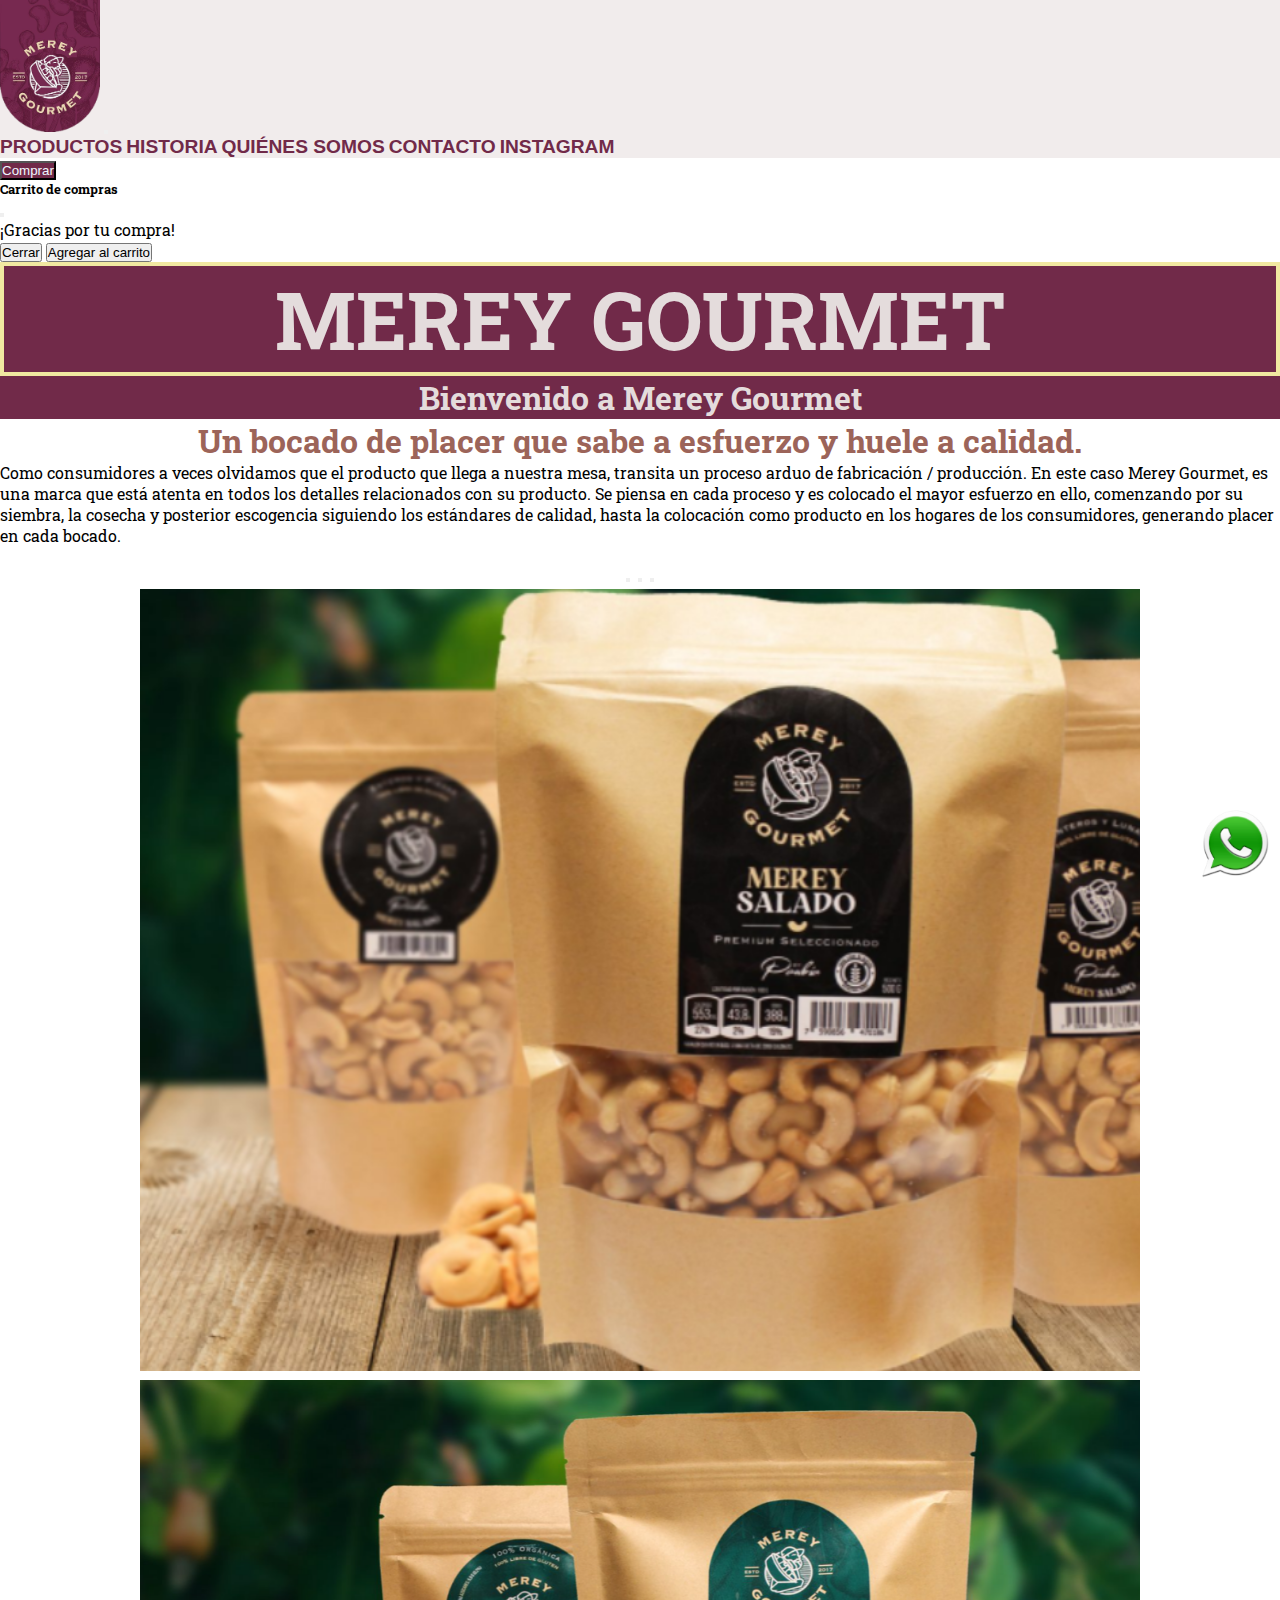
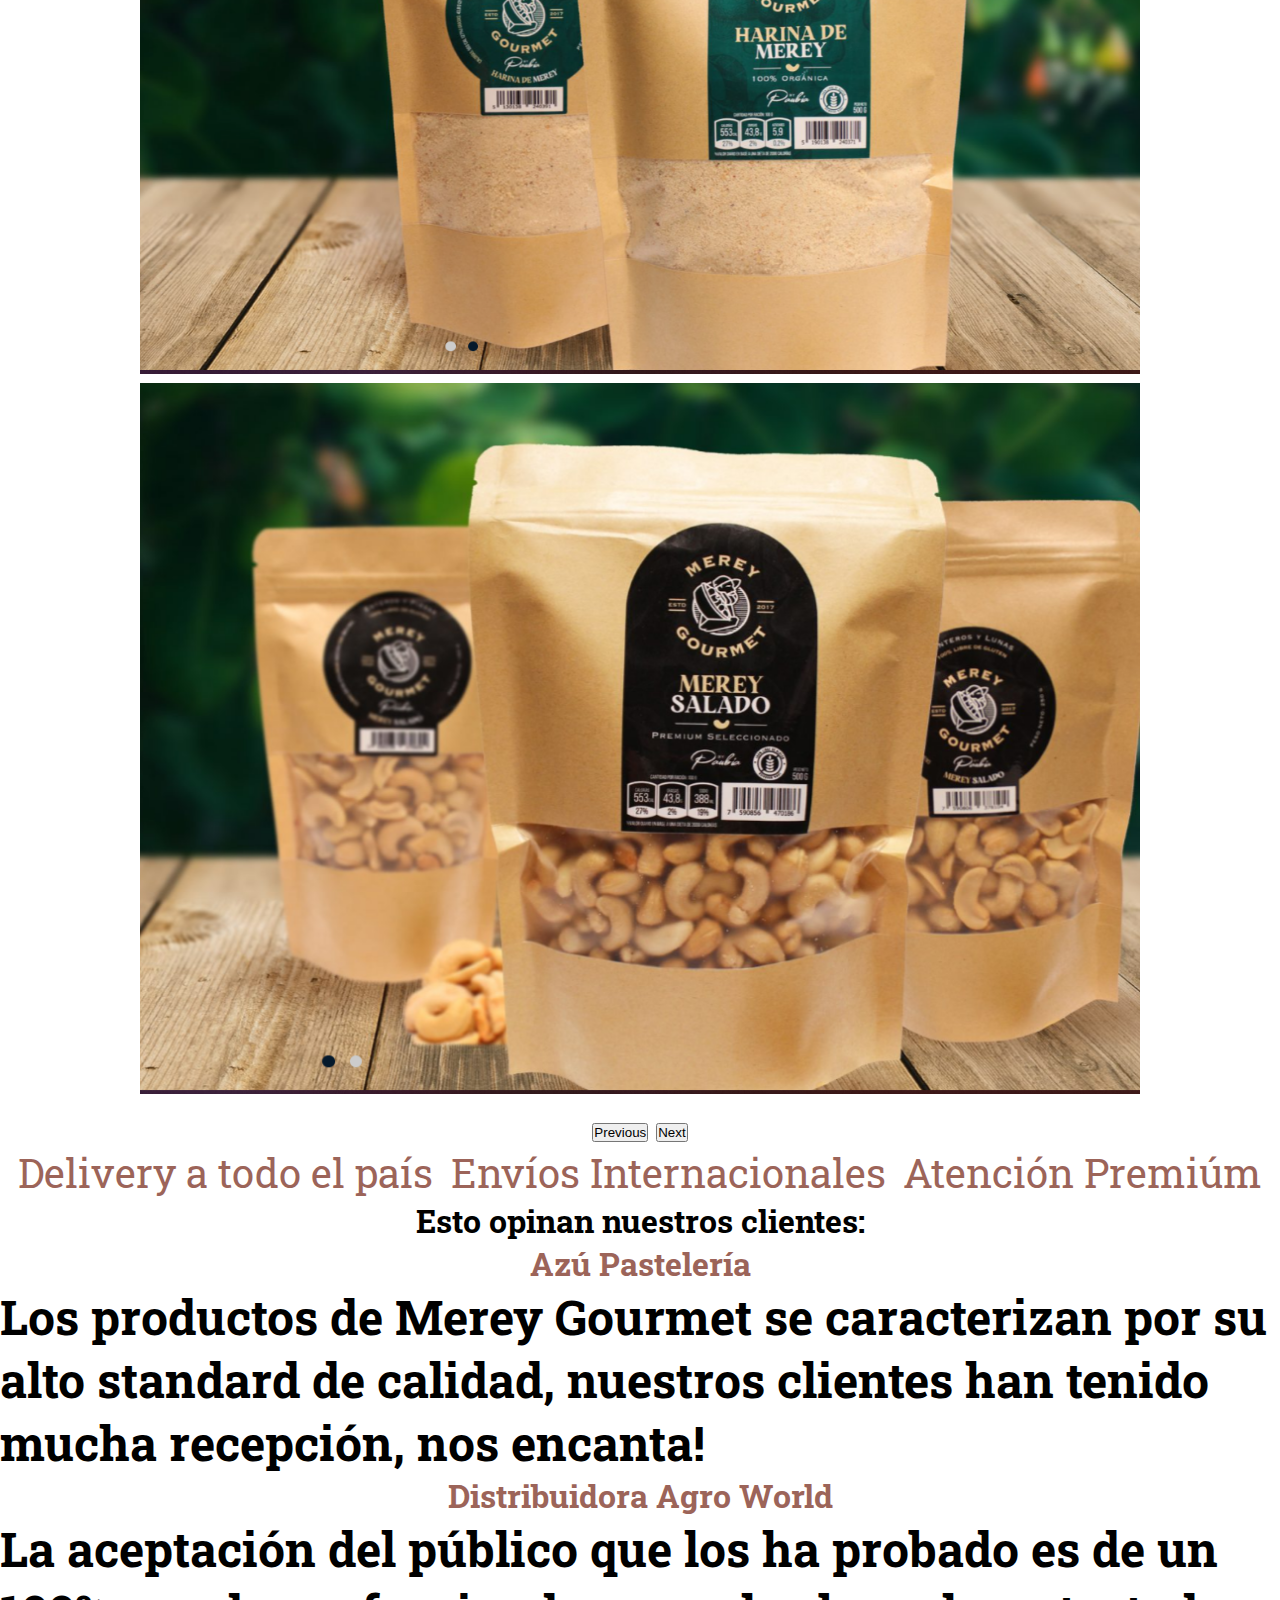
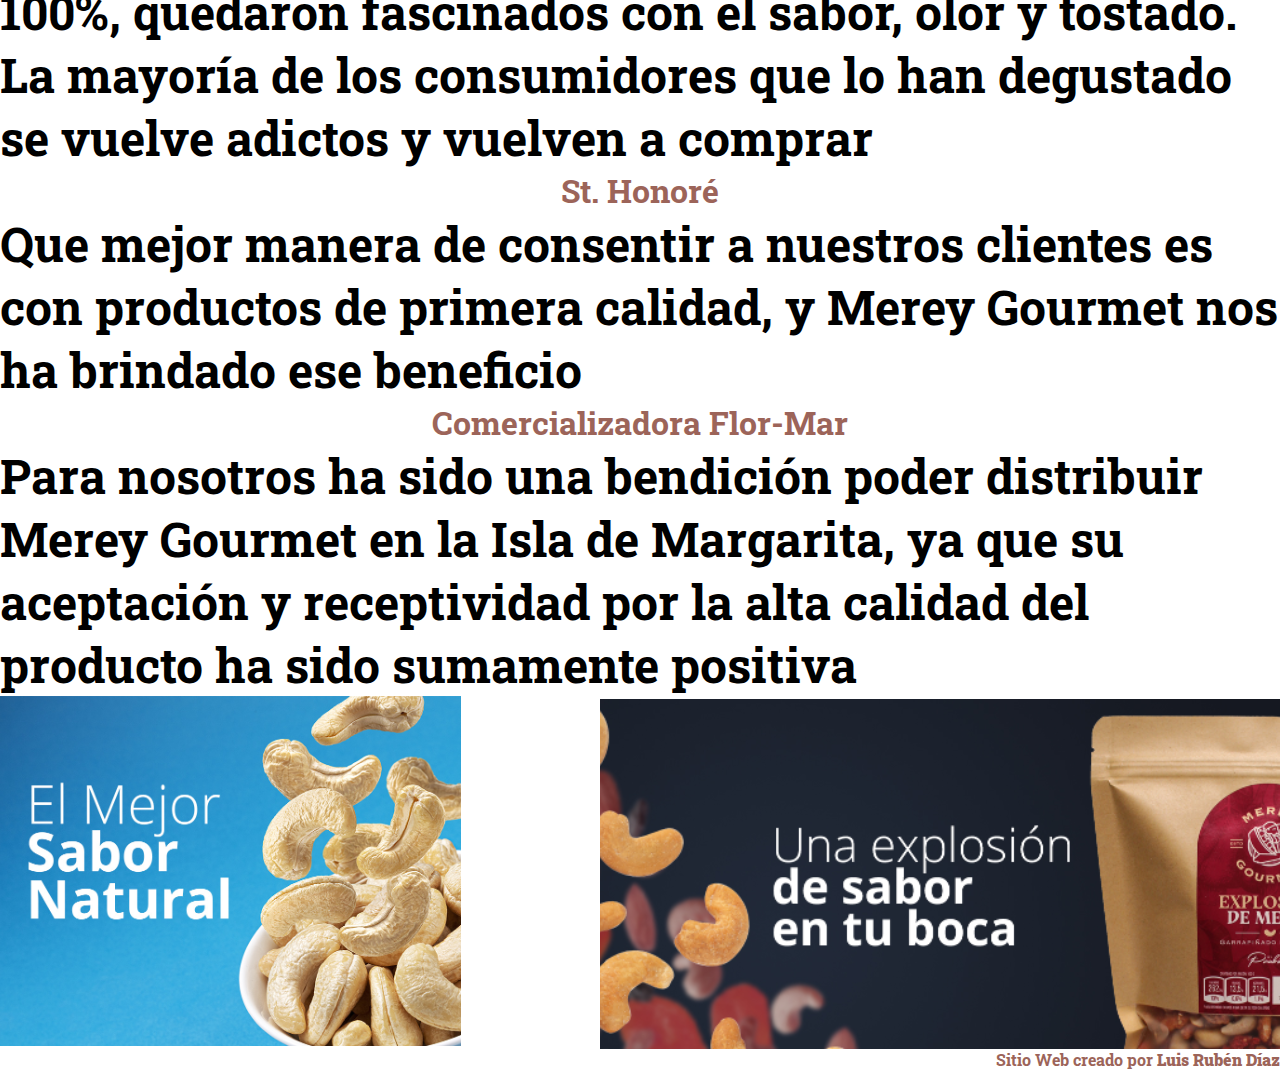
<file: merey-gourmet/index.html>
<!DOCTYPE html>
<html lang="es">

<head>
    <meta charset="UTF-8">
    <meta http-equiv="X-UA-Compatible" content="IE=edge">
    <meta name="viewport" content="width=device-width, initial-scale=1.0">
    <title>Merey Gourmet</title>

    <!-- BOOSTRAP -->
    <link href="https://cdn.jsdelivr.net/npm/bootstrap@5.2.0-beta1/dist/css/bootstrap.min.css" rel="stylesheet"
        integrity="sha384-0evHe/X+R7YkIZDRvuzKMRqM+OrBnVFBL6DOitfPri4tjfHxaWutUpFmBp4vmVor" crossorigin="anonymous">

    <link rel="shortcut icon" href="img/logo merey.png" type="image/x-icon">

    <!-- CSS -->

    <link rel="stylesheet" href="css/estilo.css">

</head>

<body class="container-fluid">

    <!-- NAVBAR -->

    <nav class="navbar navbar-expand-lg colorNavbar">

        <div class="container-fluid">
            <a class="navbar-brand" href="index.html"><img class="logo" src="img/logo merey.png" alt="Logo"></a>
            <button class="navbar-toggler" type="button" data-bs-toggle="collapse" data-bs-target="#navbarNavDropdown"
                aria-controls="navbarNavDropdown" aria-expanded="false" aria-label="Toggle navigation">
                <span class="navbar-toggler-icon"></span>
            </button>
            <div class="collapse navbar-collapse" id="navbarNavDropdown">
                <ul class="navbar-nav ms-auto">
                    <li class="nav-item fuentes">
                        <a class="nav-link fuentes" aria-current="page"
                            href="../merey-gourmet/pages/productos.html">Productos</a>
                    </li>
                    <li class="nav-item fuentes">
                        <a class="nav-link fuentes" href="../merey-gourmet/pages/historia.html">Historia</a>
                    </li>
                    <li class="nav-item fuentes">
                        <a class="nav-link fuentes" href="../merey-gourmet/pages/quienes-somos.html">Quiénes Somos</a>
                    </li>
                    <li class="nav-item fuentes">
                        <a class="nav-link fuentes" href="../merey-gourmet/pages/contacto.html">Contacto</a>
                    </li>
                    <li class="nav-item fuentes">
                        <a class="nav-link fuentes" href="https://www.instagram.com/mereygourmet1/?hl=es"
                            target="_blank">Instagram</a>
                    </li>

                </ul>
                </li>
                </ul>
            </div>
        </div>
    </nav>
    <header>
        <!-- MODAL -->

        <!-- Button trigger modal -->

        <button type="button" class="btn m-5 colorBoton" data-bs-toggle="modal" data-bs-target="#exampleModal">
            Comprar
        </button>

        <!-- Modal -->

        <div class="modal fade" id="exampleModal" tabindex="-1" aria-labelledby="exampleModalLabel" aria-hidden="true">
            <div class="modal-dialog">
                <div class="modal-content">
                    <div class="modal-header">
                        <h5 class="modal-title" id="exampleModalLabel">Carrito de compras</h5>
                        <button type="button" class="btn-close" data-bs-dismiss="modal" aria-label="Close"></button>
                    </div>
                    <div class="modal-body">
                        ¡Gracias por tu compra!
                    </div>
                    <div class="modal-footer">
                        <button type="button" class="btn btn-secondary" data-bs-dismiss="modal">Cerrar</button>
                        <button type="button" class="btn btn-primary">Agregar al carrito</button>
                    </div>
                </div>
            </div>
        </div>

        <h1>Merey Gourmet</h1>
        <nav>

            <main>

    </header>

    <h2 class="bienvenido">Bienvenido a Merey Gourmet</h2>

    <h3>Un bocado de placer que sabe a esfuerzo y huele a calidad.</h3>
    <p class="lead">Como consumidores a veces olvidamos que el producto que llega a nuestra mesa, transita un
        proceso arduo de
        fabricación / producción. En este caso Merey Gourmet, es una marca que está atenta en todos los detalles
        relacionados con su producto. Se piensa en cada proceso y es colocado el mayor esfuerzo en ello, comenzando por
        su siembra, la cosecha y posterior escogencia siguiendo los estándares de calidad, hasta la colocación como
        producto en los hogares de los consumidores, generando placer en cada bocado.

    </p>

    <section class="carrusel">
        <div id="carouselExampleIndicators" class="carousel slide" data-bs-ride="carousel">
            <div class="carousel-indicators">
                <button type="button" data-bs-target="#carouselExampleIndicators" data-bs-slide-to="0" class="active"
                    aria-current="true" aria-label="Slide 1"></button>
                <button type="button" data-bs-target="#carouselExampleIndicators" data-bs-slide-to="1"
                    aria-label="Slide 2"></button>
                <button type="button" data-bs-target="#carouselExampleIndicators" data-bs-slide-to="2"
                    aria-label="Slide 3"></button>
            </div>
            <div class="carousel-inner">
                <div class="carousel-item active">
                    <img class="merey" src="img/merey.PNG" class="d-block w-100" alt="Carrusel1">
                </div>
                <div class="carousel-item">
                    <img class="merey" src="img/carrusel2.PNG" class="d-block w-100" alt="Carrusel2">
                </div>
                <div class="carousel-item">
                    <img class="merey" src="img/carrusel3.PNG" class="d-block w-100" alt="Carrusel3">
                </div>
            </div>
            <button class="carousel-control-prev" type="button" data-bs-target="#carouselExampleIndicators"
                data-bs-slide="prev">
                <span class="carousel-control-prev-icon" aria-hidden="true"></span>
                <span class="visually-hidden">Previous</span>
            </button>
            <button class="carousel-control-next" type="button" data-bs-target="#carouselExampleIndicators"
                data-bs-slide="next">
                <span class="carousel-control-next-icon" aria-hidden="true"></span>
                <span class="visually-hidden">Next</span>
            </button>
        </div>
    </section>

    <ul class="opciones">
        <li>Delivery a todo el país</li>
        <li>Envíos Internacionales</li>
        <li>Atención Premiúm</li>
    </ul>

    <!-- GRILLA BOOTSTRAP -->

    <h2>Esto opinan nuestros clientes:</h2>

    <section class="container-fluid">

        <div class="row">
            <div class="col-lg-3 col-md-6 col-sm-12 mt-2 p-2 border">

                <h3>Azú Pastelería</h2>
                <p class="lead">Los productos de Merey Gourmet se caracterizan por su alto standard de calidad, nuestros clientes han
                    tenido mucha recepción, nos encanta!</p>
            </div>

                <div class="col-lg-3 col-md-6 col-sm-12 mt-2 p-2 border">
                    <h3>Distribuidora Agro World</h2>
                    <p class="lead">La aceptación del público que los ha probado es de un 100%, quedaron fascinados con el sabor,
                        olor y tostado. La mayoría de los consumidores que lo han degustado se vuelve adictos y vuelven
                        a comprar</p>
                </div>

                    <div class="col-lg-3 col-md-6 col-sm-12 mt-2 p-2 border">
                        <h3>St. Honoré</h2>
                        <p class="lead">Que mejor manera de consentir a nuestros clientes es con productos de primera calidad, y
                            Merey Gourmet nos ha brindado ese beneficio</p>
                    </div>

                        <div class="col-lg-3 col-md-6 col-sm-12 mt-2 p-2 border">
                            <h3>Comercializadora Flor-Mar</h2>
                            <p class="lead">Para nosotros ha sido una bendición poder distribuir Merey Gourmet en la Isla de
                                Margarita, ya que su aceptación y receptividad por la alta calidad del producto ha sido
                                sumamente positiva</p>
                        </div>
                    </div>

    </section>

    <div class="imagenesMerey">
        <img class="img-fluid" src="img/merey natural.PNG" alt="Merey Natural">

        <img class="img-fluid" src="img/explosion merey.PNG" alt="Explosión Merey">

    </div>

    </main>
    </nav>

    <div class="botonWhatsapp">

        <img src="img/botonwhatsapp.png" alt="Boton Whatsapp">

    </div>


    <script src="https://cdn.jsdelivr.net/npm/bootstrap@5.1.3/dist/js/bootstrap.bundle.min.js"
        integrity="sha384-ka7Sk0Gln4gmtz2MlQnikT1wXgYsOg+OMhuP+IlRH9sENBO0LRn5q+8nbTov4+1p" crossorigin="anonymous">
    </script>
</body>

<footer>
    <p> Sitio Web creado por <strong> Luis Rubén Díaz </strong> </p>

</footer>

</html>
</file>
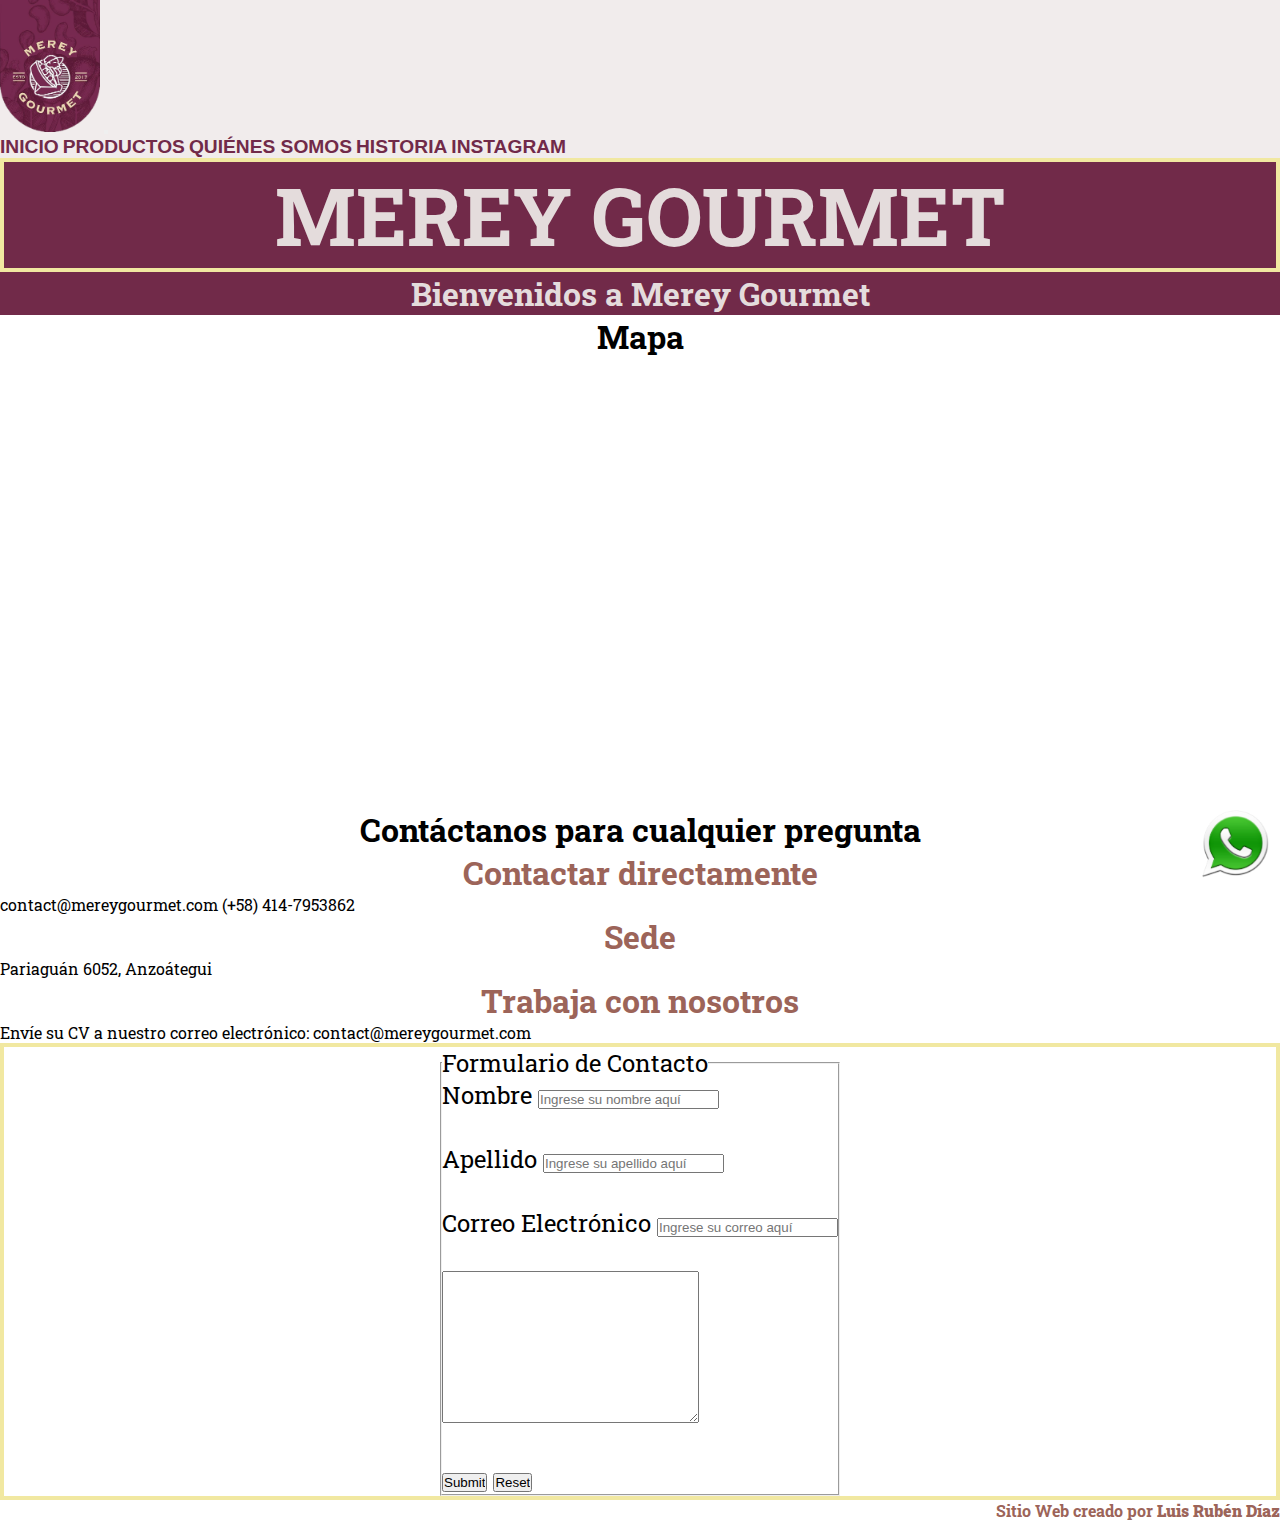
<file: merey-gourmet/pages/contacto.html>
<!DOCTYPE html>
<html lang="es">

<head>
    <meta charset="UTF-8">
    <meta http-equiv="X-UA-Compatible" content="IE=edge">
    <meta name="viewport" content="width=device-width, initial-scale=1.0">
    <title>Contacto</title>

    <!-- BOOSTRAP -->
    <link href="https://cdn.jsdelivr.net/npm/bootstrap@5.2.0-beta1/dist/css/bootstrap.min.css" rel="stylesheet"
        integrity="sha384-0evHe/X+R7YkIZDRvuzKMRqM+OrBnVFBL6DOitfPri4tjfHxaWutUpFmBp4vmVor" crossorigin="anonymous">

    <link rel="shortcut icon" href="../img/logo merey.png" type="image/x-icon">

    <!-- CSS -->

    <link rel="stylesheet" href="../css/estilo.css">
</head>

<body class="container-fluid">


    <!-- NAVBAR -->

    <nav class="navbar navbar-expand-lg navbar-light colorNavbar">
        <div class="container-fluid">
            <a class="navbar-brand" href="../index.html"><img class="logo" src="../img/logo merey.png" alt="Logo"></a>
            <button class="navbar-toggler" type="button" data-bs-toggle="collapse" data-bs-target="#navbarNavDropdown"
                aria-controls="navbarNavDropdown" aria-expanded="false" aria-label="Toggle navigation">
                <span class="navbar-toggler-icon"></span>
            </button>
            <div class="collapse navbar-collapse" id="navbarNavDropdown">
                <ul class="navbar-nav ms-auto">

                    <li class="nav-item">
                        <a class="nav-link fuentes" href="../index.html">Inicio</a>
                    </li>
                    <li class="nav-item">
                        <a class="nav-link fuentes" href="productos.html">Productos</a>
                    </li>
                    <li class="nav-item">
                        <a class="nav-link fuentes" aria-current="page" href="quienes-somos.html">Quiénes Somos</a>
                    </li>
                    <li class="nav-item">
                        <a class="nav-link fuentes" href="historia.html">Historia</a>
                    </li>
                    <li class="nav-item">
                        <a class="nav-link fuentes" href="https://www.instagram.com/mereygourmet1/?hl=es"
                            target="_blank">Instagram</a>
                    </li>

                </ul>
                </li>
                </ul>
            </div>
        </div>
    </nav>
    <nav>
        <header>

            <h1>Merey Gourmet</h1>


            <div class="botonWhatsapp">
                <img src="../img/botonwhatsapp.png" alt="Logo Whatsapp">
            </div>

            <h2 class="bienvenido">Bienvenidos a Merey Gourmet</h2>
        </header>
        <main>
            <h2>Mapa</h2>
            <section>
                <iframe
                    src="https://www.google.com/maps/embed?pb=!1m14!1m8!1m3!1d504627.3445202011!2d-64.705714!3d8.842194!3m2!1i1024!2i768!4f13.1!3m3!1m2!1s0x0%3A0x543927c9eb602da3!2zOMKwNTAnMzEuOSJOIDY0wrA0MicyMC42Ilc!5e0!3m2!1ses-419!2sus!4v1650133886234!5m2!1ses-419!2sus"
                    width="600" height="450" style="border:0;" allowfullscreen="" loading="lazy"
                    referrerpolicy="no-referrer-when-downgrade"></iframe>
            </section>

            <h2>Contáctanos para cualquier pregunta</h2>

            <h3>Contactar directamente</h3>
            <p>contact@mereygourmet.com
                (+58) 414-7953862</p>

            <h3>Sede</h3>
            <p>
                Pariaguán 6052, Anzoátegui</p>

            <h3>Trabaja con nosotros</h3>
            <p>
                Envíe su CV a nuestro correo electrónico:
                contact@mereygourmet.com</p>


            <form class="contacto">

                <fieldset>
                    <legend class="formularioDeContacto">Formulario de Contacto</legend>
                    <label for="Nombre">Nombre</label>
                    <input id="Nombre" type="text" placeholder="Ingrese su nombre aquí">
                    <br><br>
                    <label for="Apellido">Apellido</label>
                    <input id="Apellido" type="text" placeholder="Ingrese su apellido aquí">
                    <br><br>
                    <label for="Correo Electrónico">Correo Electrónico</label>
                    <input id="Correo Electrónico" type="email" placeholder="Ingrese su correo aquí">
                    <br><br>
                    <textarea name="" id="" cols="30" rows="10"></textarea>
                    <br><br>
                    <input type="submit">

                    <input type="reset">
                </fieldset>


            </form>

        </main>
    </nav>
</body>

<script src="https://cdn.jsdelivr.net/npm/bootstrap@5.1.3/dist/js/bootstrap.bundle.min.js"
    integrity="sha384-ka7Sk0Gln4gmtz2MlQnikT1wXgYsOg+OMhuP+IlRH9sENBO0LRn5q+8nbTov4+1p" crossorigin="anonymous">
</script>

<footer>
    <p> Sitio Web creado por <strong> Luis Rubén Díaz </strong> </p>

</footer>

</html>
</file>
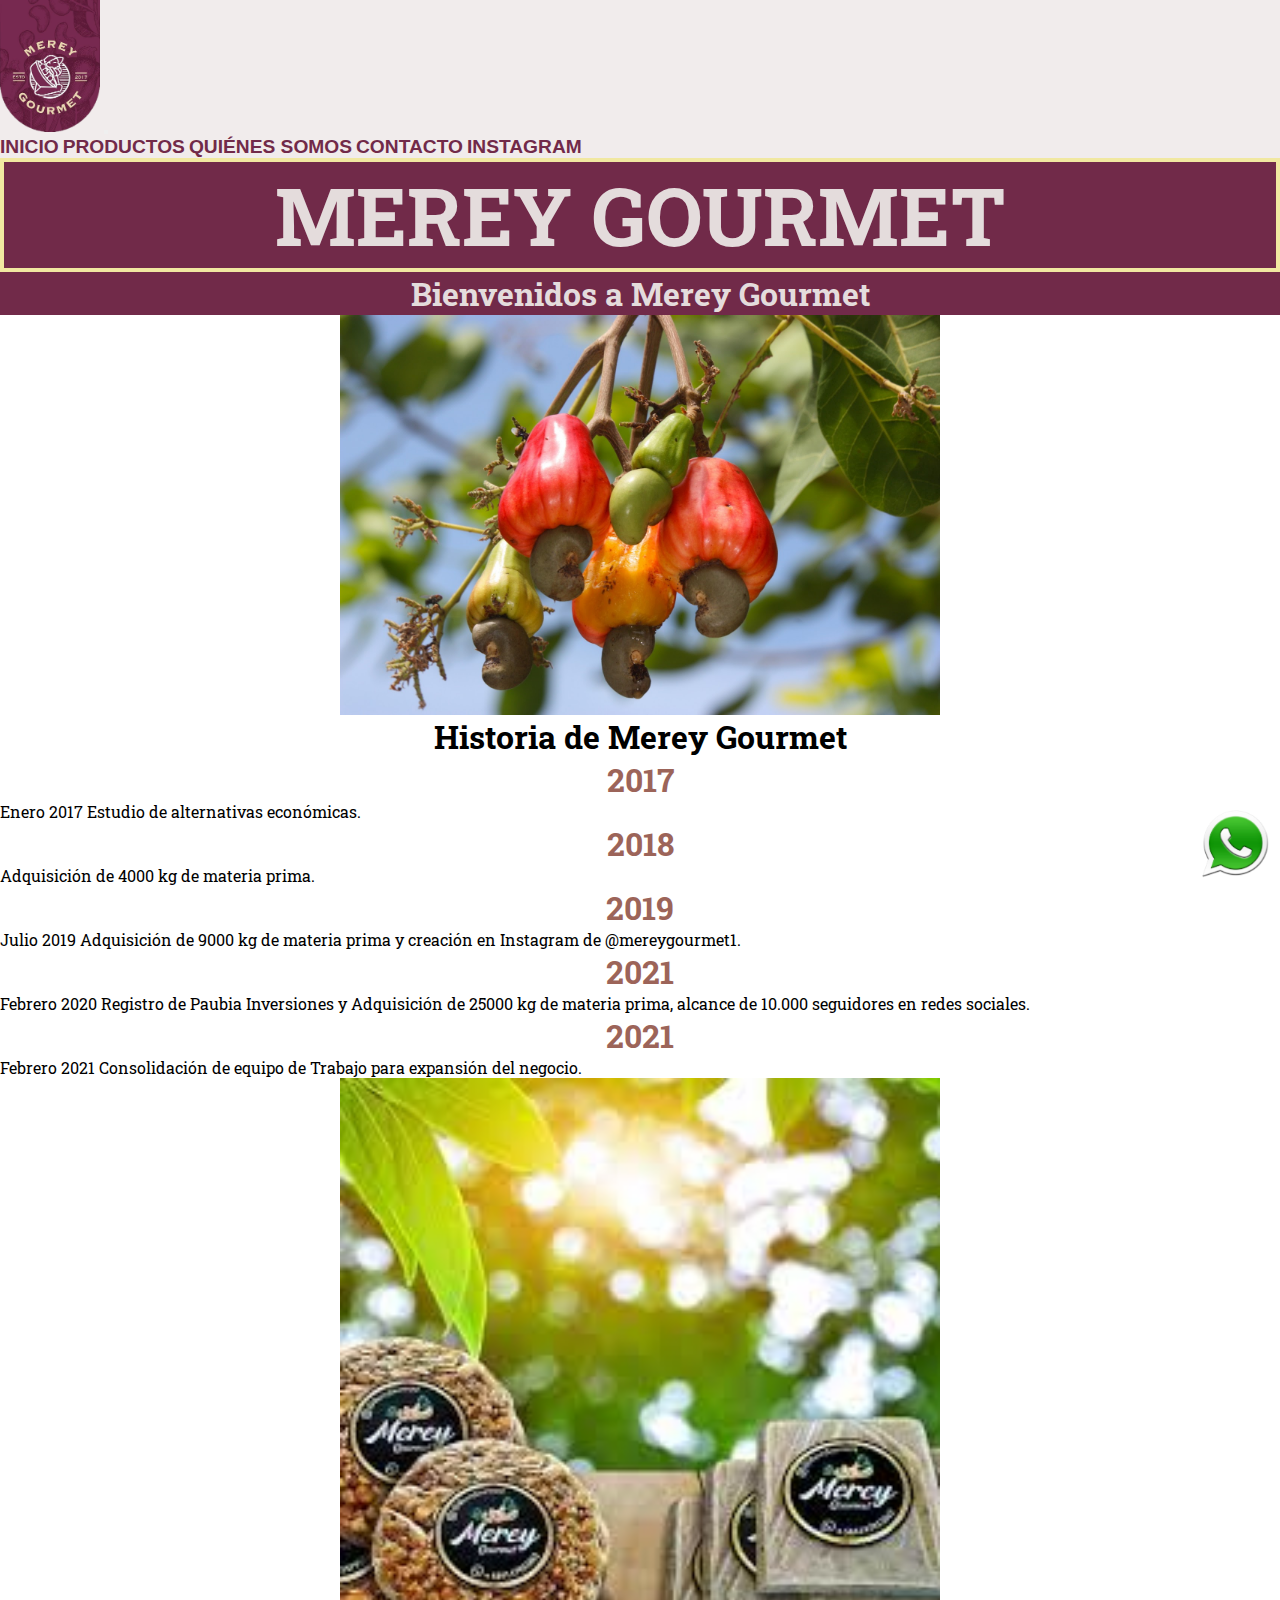
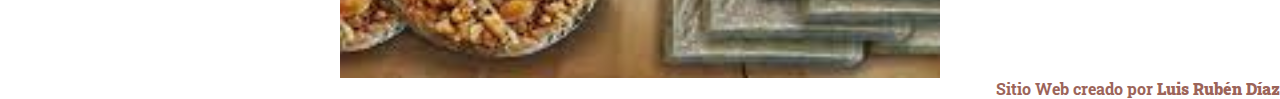
<file: merey-gourmet/pages/historia.html>
<!DOCTYPE html>
<html lang="es">

<head>
    <meta charset="UTF-8">
    <meta http-equiv="X-UA-Compatible" content="IE=edge">
    <meta name="viewport" content="width=device-width, initial-scale=1.0">
    <title>Quienes Somos</title>


    <!-- BOOSTRAP -->
    <link href="https://cdn.jsdelivr.net/npm/bootstrap@5.2.0-beta1/dist/css/bootstrap.min.css" rel="stylesheet"
        integrity="sha384-0evHe/X+R7YkIZDRvuzKMRqM+OrBnVFBL6DOitfPri4tjfHxaWutUpFmBp4vmVor" crossorigin="anonymous">

    <link rel="shortcut icon" href="../img/logo merey.png" type="image/x-icon">

    <!-- CSS -->
    <link rel="stylesheet" href="../css/estilo.css">

</head>

<body class="container-fluid">

    <!-- NAVBAR -->

    <nav class="navbar navbar-expand-lg navbar-light colorNavbar">
        <div class="container-fluid">
            <a class="navbar-brand" href="../index.html"><img class="logo" src="../img/logo merey.png" alt="Logo"></a>
            <button class="navbar-toggler" type="button" data-bs-toggle="collapse" data-bs-target="#navbarNavDropdown"
                aria-controls="navbarNavDropdown" aria-expanded="false" aria-label="Toggle navigation">
                <span class="navbar-toggler-icon"></span>
            </button>
            <div class="collapse navbar-collapse" id="navbarNavDropdown">
                <ul class="navbar-nav ms-auto">

                    <li class="nav-item">
                        <a class="nav-link fuentes" href="../index.html">Inicio</a>
                    </li>
                    <li class="nav-item">
                        <a class="nav-link fuentes" href="productos.html">Productos</a>
                    </li>
                    <li class="nav-item">
                        <a class="nav-link fuentes" aria-current="page" href="quienes-somos.html">Quiénes Somos</a>
                    </li>
                    <li class="nav-item">
                        <a class="nav-link fuentes" href="contacto.html">Contacto</a>
                    </li>
                    <li class="nav-item">
                        <a class="nav-link fuentes" href="https://www.instagram.com/mereygourmet1/?hl=es"
                            target="_blank">Instagram</a>
                    </li>

                </ul>
                </li>
                </ul>
            </div>
        </div>
    </nav>


    <nav>
        <header>

            <h1>Merey Gourmet</h1>

        </header>

        <h2 class="bienvenido">Bienvenidos a Merey Gourmet</h2>


        <section>
            <img class="img-fluid imagen" src="../img/merey en arbol.jpg" alt="Merey">
        </section>

        <h2>Historia de Merey Gourmet</h2>
        <h3>2017</h3>
        <p>
            Enero 2017
            Estudio de alternativas económicas.
        </p>
        <h3>2018</h3>
        <p>
            Adquisición de 4000 kg de materia prima.
        </p>
        <h3>2019</h3>
        <p>
            Julio 2019
            Adquisición de 9000 kg de materia prima y creación en Instagram de @mereygourmet1.
        </p>
        <h3>2021</h3>
        <p>
            Febrero 2020
            Registro de Paubia Inversiones y Adquisición de 25000 kg de materia prima, alcance de 10.000 seguidores en
            redes sociales.
        </p>
        <h3>2021</h3>
        <p>
            Febrero 2021
            Consolidación de equipo de Trabajo para expansión del negocio.
        </p>
        <section>
            <img class="imagen" src="../img/empaque.jpg" alt="empaque">
        </section>

    </nav>

    <script src="https://cdn.jsdelivr.net/npm/bootstrap@5.1.3/dist/js/bootstrap.bundle.min.js"
        integrity="sha384-ka7Sk0Gln4gmtz2MlQnikT1wXgYsOg+OMhuP+IlRH9sENBO0LRn5q+8nbTov4+1p" crossorigin="anonymous">
    </script>
</body>

<div class="botonWhatsapp">
    <img src="../img/botonwhatsapp.png" alt="Logo Whatsapp">
</div>

<footer>
    <p> Sitio Web creado por <strong> Luis Rubén Díaz </strong> </p>

</footer>

</html>
</file>
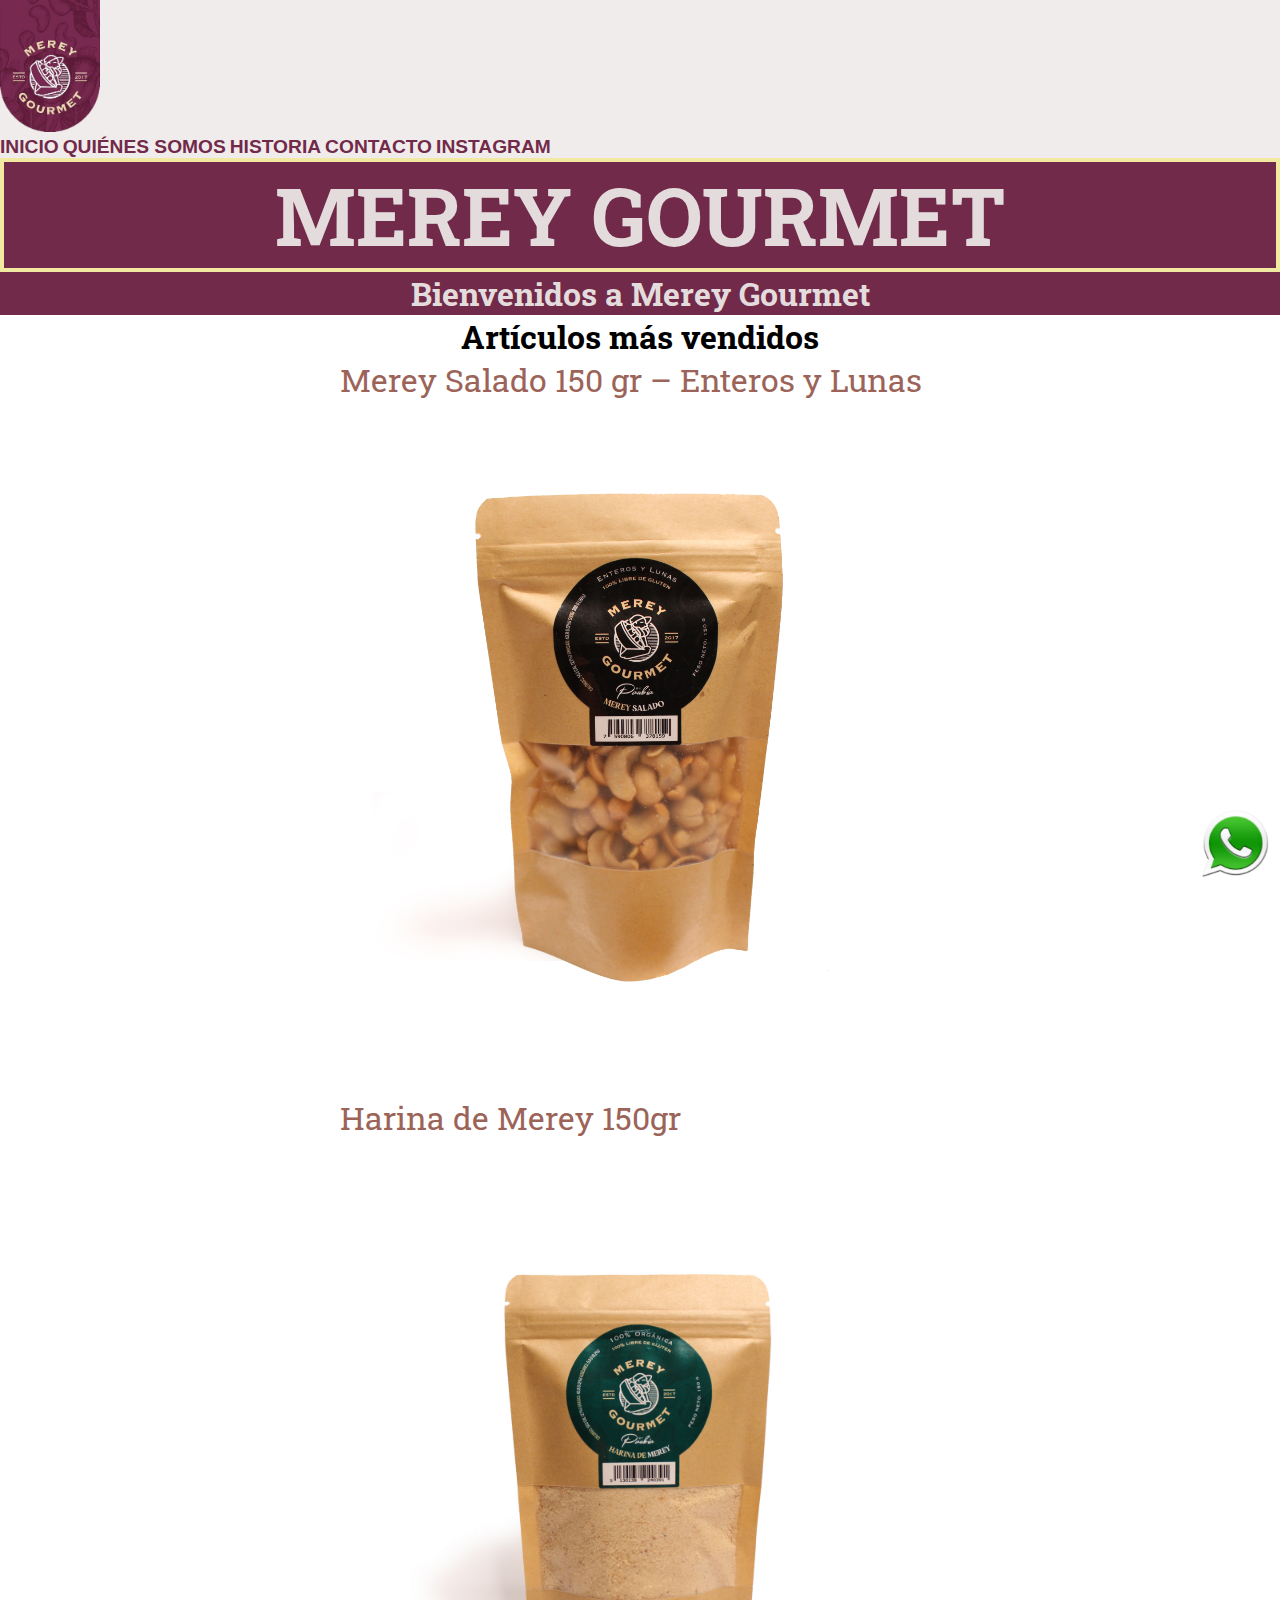
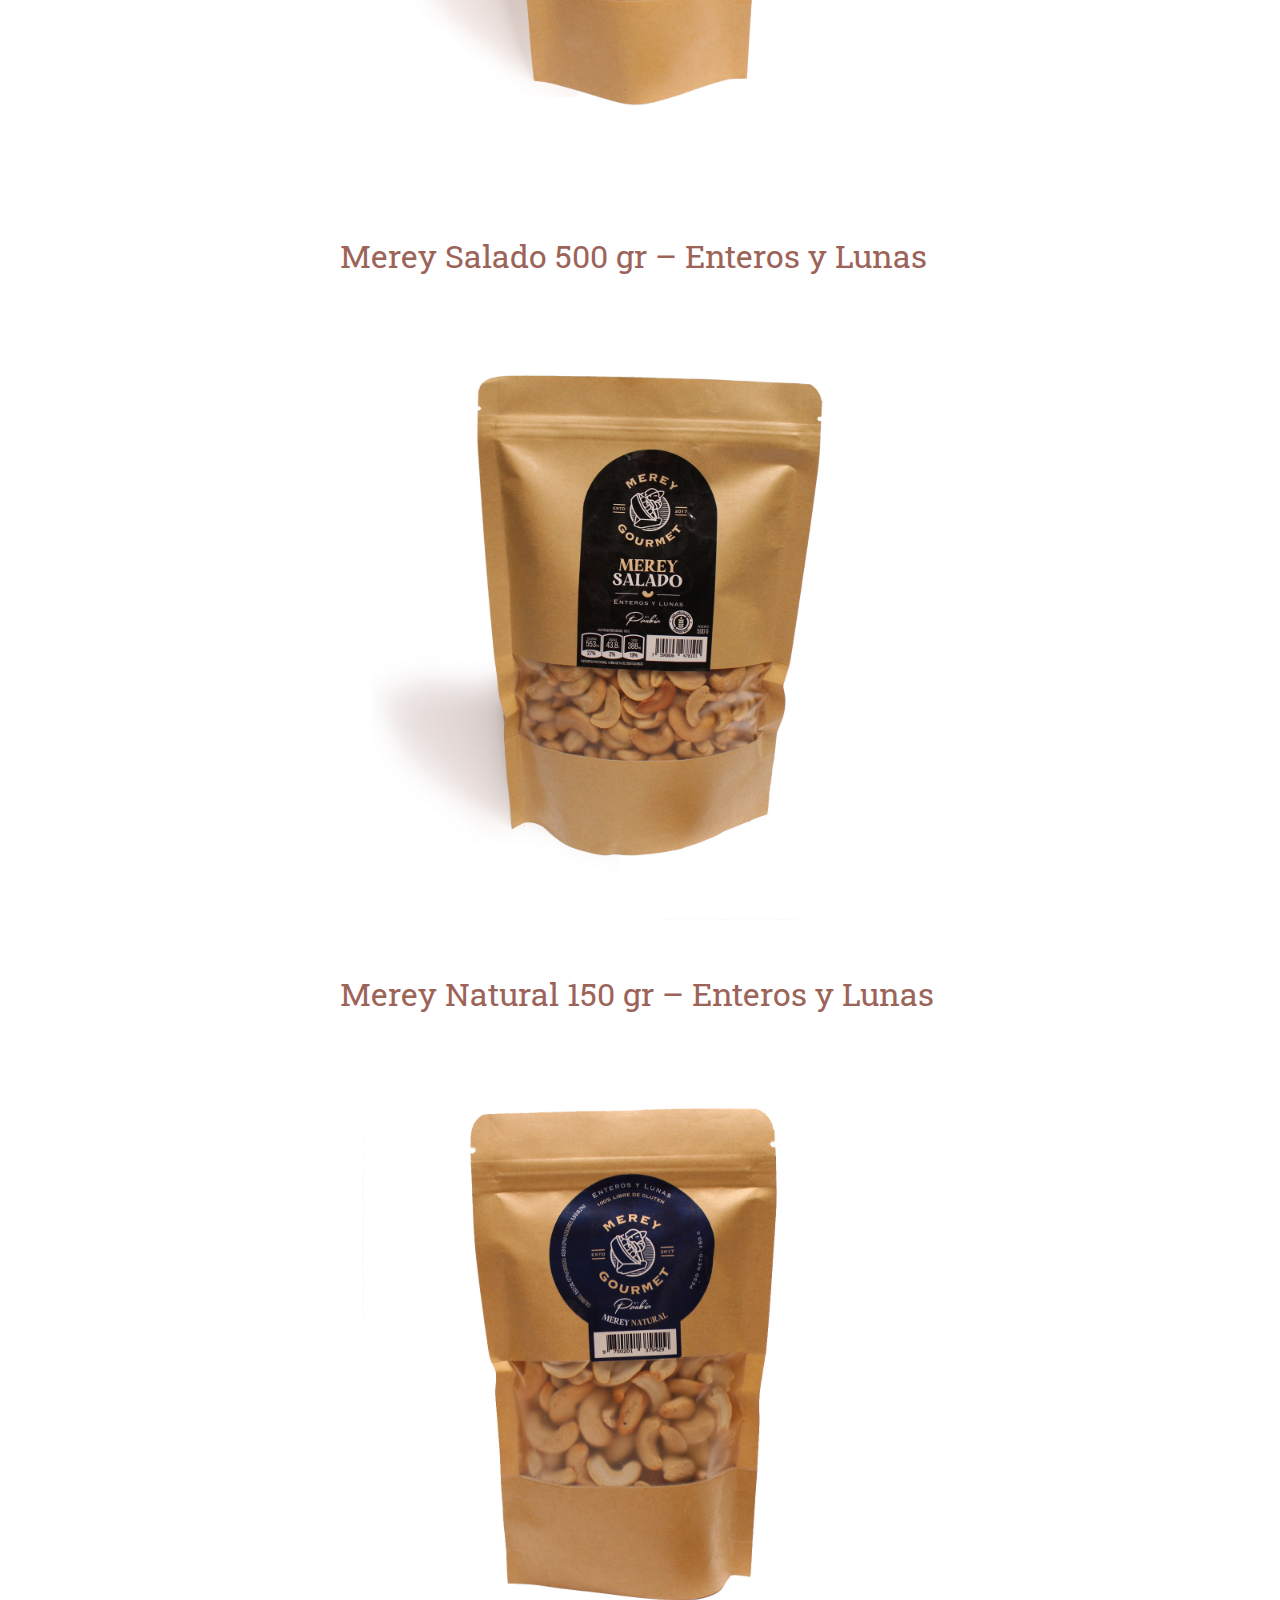
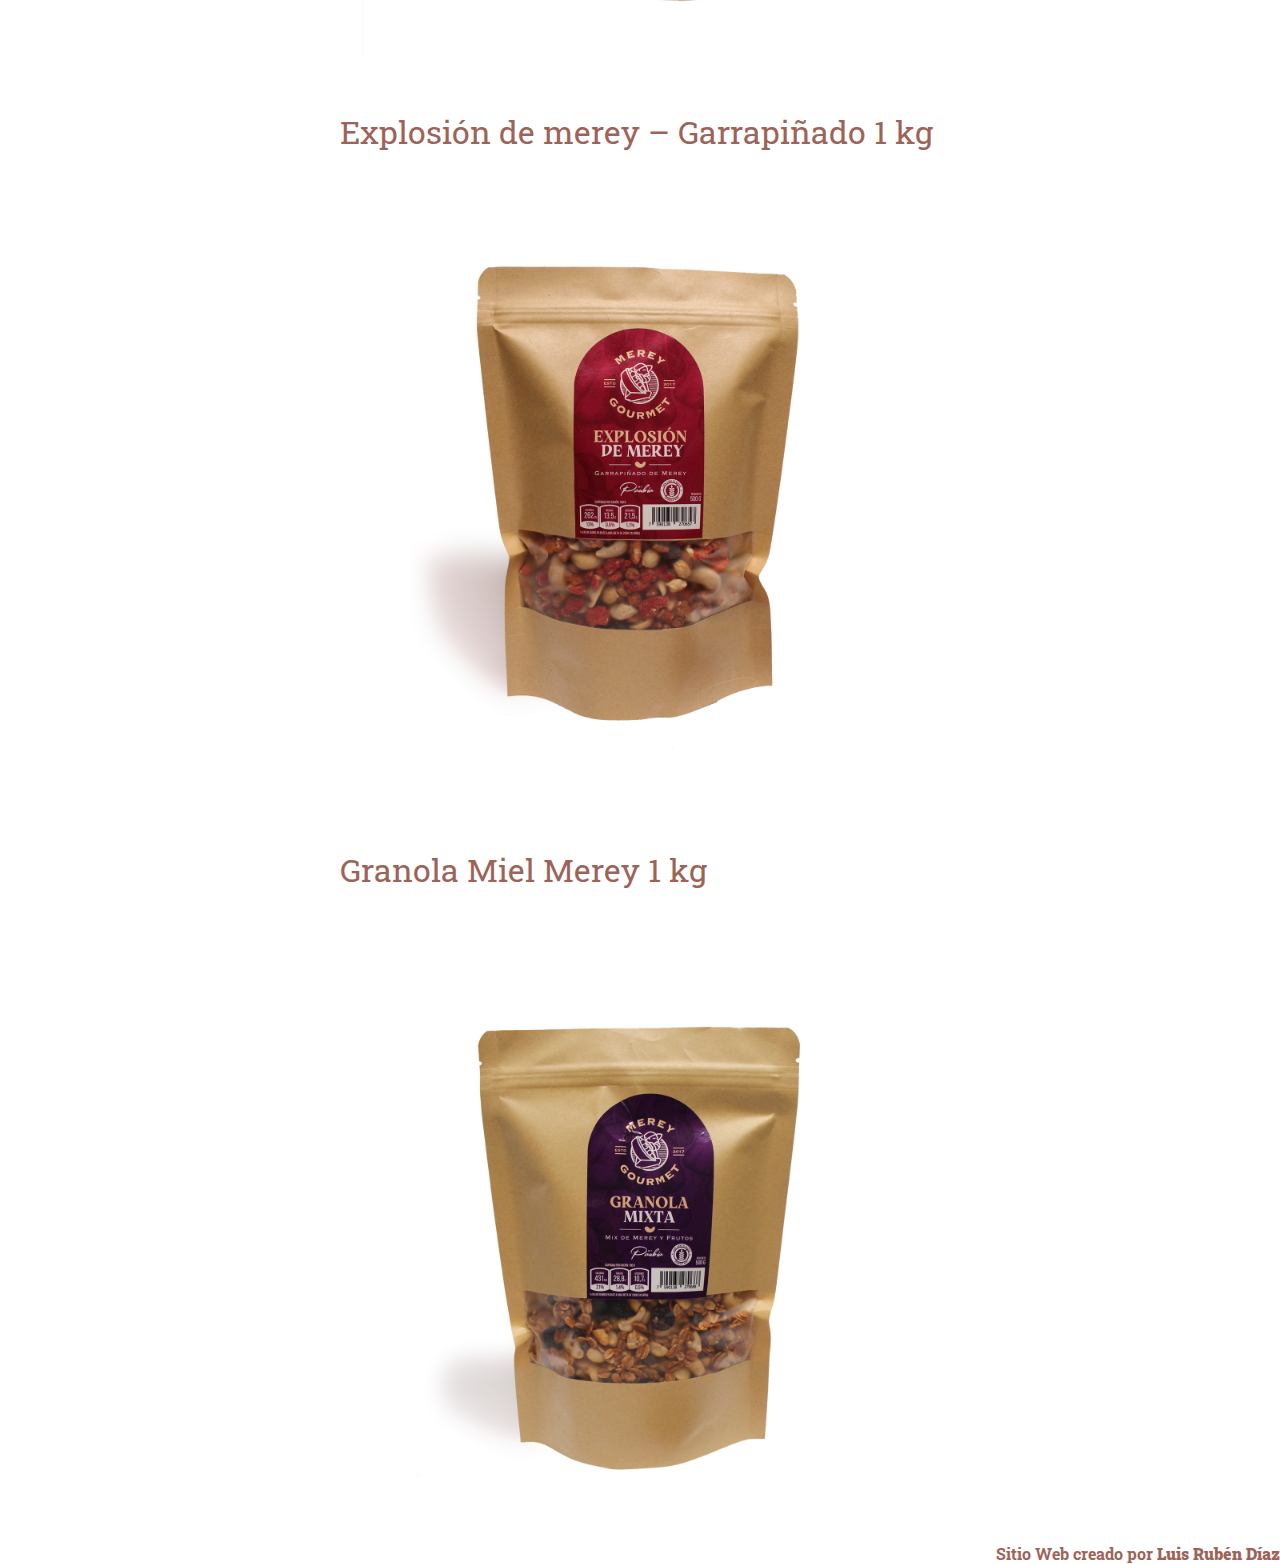
<file: merey-gourmet/pages/productos.html>
<!DOCTYPE html>
<html lang="es">

<head>
    <meta charset="UTF-8">
    <meta http-equiv="X-UA-Compatible" content="IE=edge">
    <meta name="viewport" content="width=device-width, initial-scale=1.0">
    <title>Productos</title>

    <!-- BOOSTRAP -->
    <link href="https://cdn.jsdelivr.net/npm/bootstrap@5.2.0-beta1/dist/css/bootstrap.min.css" rel="stylesheet"
        integrity="sha384-0evHe/X+R7YkIZDRvuzKMRqM+OrBnVFBL6DOitfPri4tjfHxaWutUpFmBp4vmVor" crossorigin="anonymous">

    <link rel="shortcut icon" href="../img/logo merey.png" type="image/x-icon">

    <!-- CSS -->
    <link rel="stylesheet" href="../css/estilo.css">
</head>

<body class="container-fluid">

    <!-- NAVBAR -->

    <nav class="navbar navbar-expand-lg navbar-light colorNavbar">
        <div class="container-fluid">
            <a class="navbar-brand" href="../index.html"><img class="logo" src="../img/logo merey.png" alt="Logo"></a>
            <button class="navbar-toggler" type="button" data-bs-toggle="collapse" data-bs-target="#navbarNavDropdown"
                aria-controls="navbarNavDropdown" aria-expanded="false" aria-label="Toggle navigation">
                <span class="navbar-toggler-icon"></span>
            </button>
            <div class="collapse navbar-collapse" id="navbarNavDropdown">
                <ul class="navbar-nav ms-auto">

                    <li class="nav-item">
                        <a class="nav-link fuentes" href="../index.html">Inicio</a>
                    </li>
                    <li class="nav-item">
                        <a class="nav-link fuentes" aria-current="page" href="quienes-somos.html">Quiénes Somos</a>
                    </li>
                    <li class="nav-item">
                        <a class="nav-link fuentes" href="historia.html">Historia</a>
                    </li>
                    <li class="nav-item">
                        <a class="nav-link fuentes" href="contacto.html">Contacto</a>
                    </li>
                    <li class="nav-item">
                        <a class="nav-link fuentes" href="https://www.instagram.com/mereygourmet1/?hl=es"
                            target="_blank">Instagram</a>
                    </li>

                </ul>
                </li>
                </ul>
            </div>
        </div>
    </nav>
    <header>

        <h1>Merey Gourmet</h1>

        <h2 class="bienvenido">Bienvenidos a Merey Gourmet</h2>
    </header>

    <h2>Artículos más vendidos</h2>
    <section>
        <ol>
            <li>Merey Salado 150 gr – Enteros y Lunas</li>
            <br><br>
            <img class="img-fluid imagen" src="../img/Merey-Salado-150-gr-Enteros-y-Lunas.jpg"
                alt="Merey Salado 150 gr">
            <br><br>
            <li>Harina de Merey 150gr</li>
            <br><br>
            <img class="img-fluid imagen" src="../img/150-gr-Harina-de-Merey.jpg" alt="Harina de Merey">
            <br><br>
            <li>Merey Salado 500 gr – Enteros y Lunas</li>
            <br><br>
            <img class="img-fluid imagen" src="../img/Merey-Salado-500-gr-Enteros-y-Lunas.jpg"
                alt="Merey Salado 500 gr">
            <br><br>
            <li>Merey Natural 150 gr – Enteros y Lunas</li>
            <br><br>
            <img class="img-fluid imagen" src="../img/Merey-Natural-150-gr-Enteros-y-Lunas.jpg" alt="Merey Natural">
            <br><br>
            <li>Explosión de merey – Garrapiñado 1 kg</li>
            <br><br>
            <img class="img-fluid imagen" src="../img/500-gr-Explosion-de-Merey-Garrapin¦aado.jpg"
                alt="Merey Garrapiñado">
            <br><br>
            <li>Granola Miel Merey 1 kg</li>
            <br><br>
            <img class="img-fluid imagen" src="../img/500-gr-Granola-Mixta-1.jpg" alt="Merey granola">

        </ol>
    </section>

    </nav>

    <script src="https://cdn.jsdelivr.net/npm/bootstrap@5.1.3/dist/js/bootstrap.bundle.min.js"
        integrity="sha384-ka7Sk0Gln4gmtz2MlQnikT1wXgYsOg+OMhuP+IlRH9sENBO0LRn5q+8nbTov4+1p" crossorigin="anonymous">
    </script>

</body>

<div class="botonWhatsapp">
    <img src="../img/botonwhatsapp.png" alt="Logo Whatsapp">
</div>

<footer>
    <p> Sitio Web creado por <strong> Luis Rubén Díaz </strong> </p>

</footer>

</html>
</file>
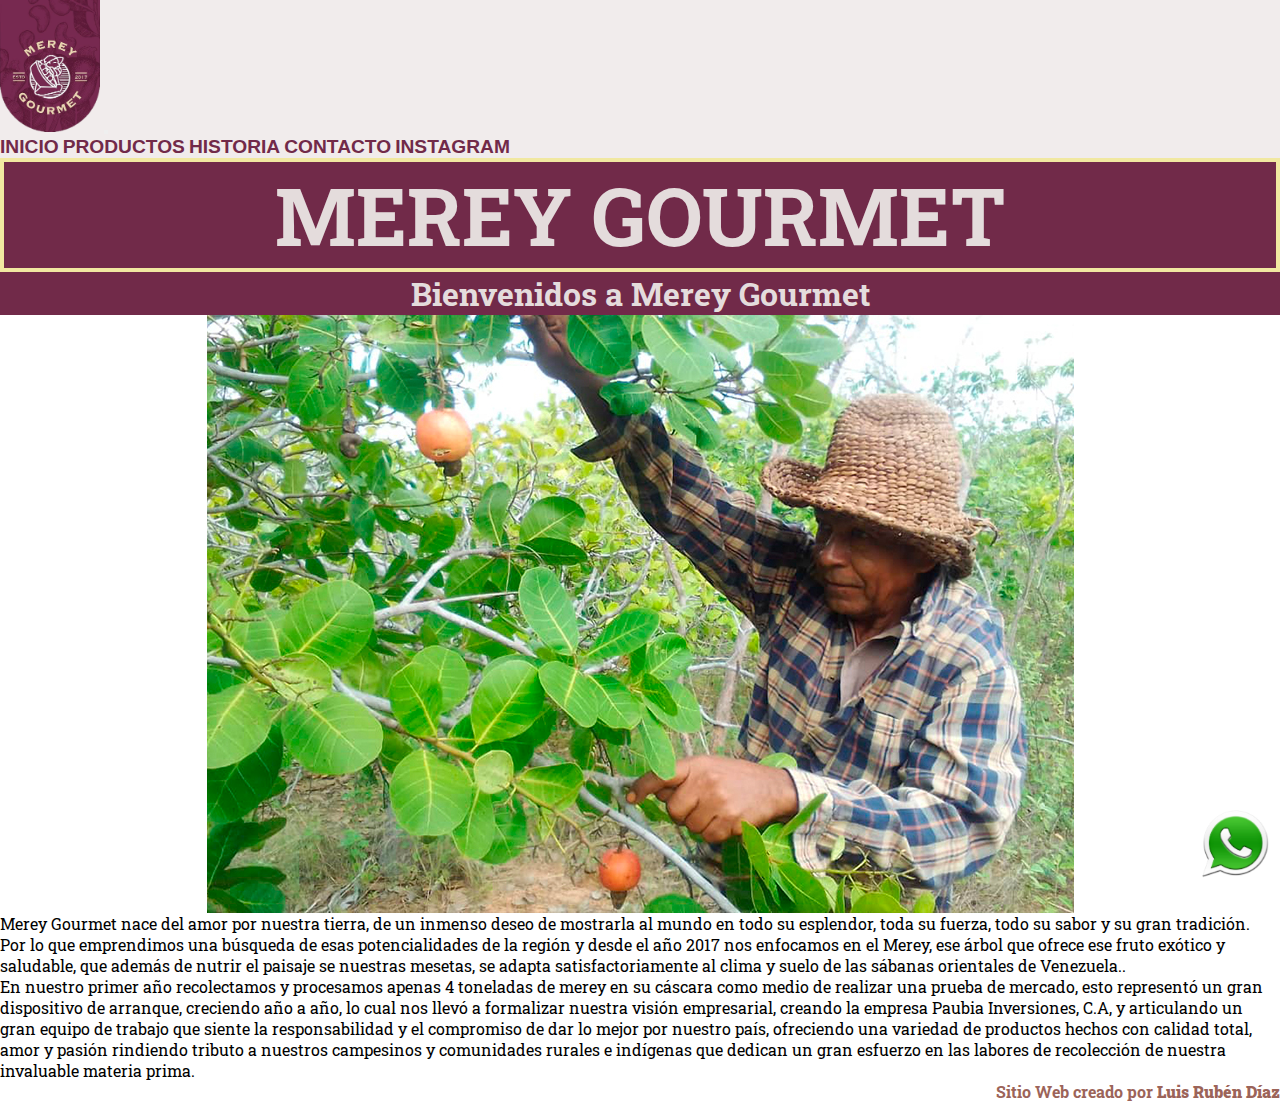
<file: merey-gourmet/pages/quienes-somos.html>
<!DOCTYPE html>
<html lang="es">

<head>
    <meta charset="UTF-8">
    <meta http-equiv="X-UA-Compatible" content="IE=edge">
    <meta name="viewport" content="width=device-width, initial-scale=1.0">
    <title>Quienes Somos</title>

    <!-- BOOSTRAP -->
    <link href="https://cdn.jsdelivr.net/npm/bootstrap@5.2.0-beta1/dist/css/bootstrap.min.css" rel="stylesheet"
        integrity="sha384-0evHe/X+R7YkIZDRvuzKMRqM+OrBnVFBL6DOitfPri4tjfHxaWutUpFmBp4vmVor" crossorigin="anonymous">

    <link rel="shortcut icon" href="../img/logo merey.png" type="image/x-icon">

    <!-- CSS -->
    <link rel="stylesheet" href="../css/estilo.css">

</head>

<body class="container-fluid">

    <!-- NAVBAR -->

    <nav class="navbar navbar-expand-lg navbar-light colorNavbar">
        <div class="container-fluid">
            <a class="navbar-brand" href="../index.html"><img class="logo" src="../img/logo merey.png" alt="Logo"></a>
            <button class="navbar-toggler" type="button" data-bs-toggle="collapse" data-bs-target="#navbarNavDropdown"
                aria-controls="navbarNavDropdown" aria-expanded="false" aria-label="Toggle navigation">
                <span class="navbar-toggler-icon"></span>
            </button>
            <div class="collapse navbar-collapse" id="navbarNavDropdown">
                <ul class="navbar-nav ms-auto">

                    <li class="nav-item">
                        <a class="nav-link fuentes" href="../index.html">Inicio</a>
                    </li>
                    <li class="nav-item">
                        <a class="nav-link fuentes" aria-current="page" href="productos.html">Productos</a>
                    </li>
                    <li class="nav-item">
                        <a class="nav-link fuentes" href="historia.html">Historia</a>
                    </li>
                    <li class="nav-item">
                        <a class="nav-link fuentes" href="contacto.html">Contacto</a>
                    </li>
                    <li class="nav-item">
                        <a class="nav-link fuentes" href="https://www.instagram.com/mereygourmet1/?hl=es"
                            target="_blank">Instagram</a>
                    </li>

                </ul>
                </li>
                </ul>
            </div>
        </div>
    </nav>

    <nav>
        <header>

            <h1>Merey Gourmet</h1>

        </header>

        <h2 class="bienvenido">Bienvenidos a Merey Gourmet</h2>

        <section>
            <img class="img-fluid" src="../img/merey campo.jpg" alt="Logo Merey Gourmet">
        </section>
        <p class="lead">Merey Gourmet nace del amor por nuestra tierra, de un inmenso deseo de mostrarla al mundo en
            todo su
            esplendor, toda su fuerza, todo su sabor y su gran tradición.
        </p>

        <p class="lead">
            Por lo que emprendimos una búsqueda de esas potencialidades de la región y desde el año 2017 nos enfocamos
            en el Merey, ese árbol que ofrece ese fruto exótico y saludable, que además de nutrir el paisaje se nuestras
            mesetas, se adapta satisfactoriamente al clima y suelo de las sábanas orientales de Venezuela..
        </p>

        <p class="lead">
            En nuestro primer año recolectamos y procesamos apenas 4 toneladas de merey en su cáscara como medio de
            realizar una prueba de mercado, esto representó un gran dispositivo de arranque, creciendo año a año, lo
            cual nos llevó a formalizar nuestra visión empresarial, creando la empresa Paubia Inversiones, C.A, y
            articulando un gran equipo de trabajo que siente la responsabilidad y el compromiso de dar lo mejor por
            nuestro país, ofreciendo una variedad de productos hechos con calidad total, amor y pasión rindiendo tributo
            a nuestros campesinos y comunidades rurales e indígenas que dedican un gran esfuerzo en las labores de
            recolección de nuestra invaluable materia prima.
        </p>
    </nav>

    <script src="https://cdn.jsdelivr.net/npm/bootstrap@5.1.3/dist/js/bootstrap.bundle.min.js"
        integrity="sha384-ka7Sk0Gln4gmtz2MlQnikT1wXgYsOg+OMhuP+IlRH9sENBO0LRn5q+8nbTov4+1p" crossorigin="anonymous">
    </script>

</body>

<div class="botonWhatsapp">
    <img src="../img/botonwhatsapp.png" alt="Logo Whatsapp">
</div>

<footer>
    <p> Sitio Web creado por <strong> Luis Rubén Díaz </strong> </p>

</footer>

</html>
</file>
<file: merey-gourmet/css/estilo.css>
@import url('https://fonts.googleapis.com/css2?family=Libre+Franklin:wght@100&family=Roboto+Slab:wght@200;300;400&family=Roboto:wght@100&display=swap');

* {
    margin: 0;
    padding: 0;
}

/* COLOR */

body {
    font-family: 'Roboto Slab', serif;

}

h1 {
       background-color: #712a49;
       text-transform: uppercase;
       color: rgb(228, 220, 220);
       text-align: center;
       font-size: 5rem;
       border: 4px rgb(241, 232, 161) solid;
}

footer {
    color: #9C6459;
    font-weight: bold;
    display: flex;
    justify-content: end;
}

h3 {
    color: #9C6459;
    font-size: 2rem;
    text-align: center;
}

section {
    color: #9C6459;
}
/* TEXTO */


h2 {
    font-size: 2rem;
    text-align: center;
}

section  {
    font-size: 2rem;
    display: flex;
    justify-content: center;
}

a {
    text-decoration: none;
     font-weight: bold;
     text-transform: uppercase;
     color: rgb(187, 48, 48);
     display: inline;
     font-size: 1rem;
}

li {
    list-style-type: none;
    display: inline-block;
    text-align: center;
   }

.logo {
    width: 100px; 

}
.imagen {
    width: 600px;
    text-align: center;
}

.bienvenido {
    background-color: #712a49;
    text-align: center;
    color: rgb(228, 220, 220);
}

.opciones {
    color: #712a49 solid;
    display: flex;
    justify-content: space-evenly;
    color: #9C6459;
    font-size: 2.5rem;
}

.imagenesMerey {
    width: 1500px;
    display: grid;
    grid-template-columns: 40% 60%;

}

.semillaDeMerey {
    width: 400px;
    display: flex;
    justify-content: center;
    flex-direction: column;
}


.botonWhatsapp img {
    width: 70px;
    position: fixed;
    bottom: 20px;
    right: 10px;
}

.textoPrincipal {
    font-size: 1rem;
    color: black ;
    font-weight: bold;
}

.contacto {
    display: flex;
    justify-content: center;
    font-size: 1.5rem;
    border: 4px rgb(241, 232, 161) solid;
}

.merey {
    width: 1000px;
    justify-content: center;
    text-align: center;
}

.carrusel {
    justify-content: center;
    text-align: center;
}

.colorNavbar {
    background-color: rgba(238, 232, 232, 0.838);
}

.fuentes {
    font-family: Arial, Helvetica, sans-serif;
    font-size: 1.2rem;
    font-weight: bold;
    text-align: center;
    color: #712a49;
}

/* MODAL */

.colorBoton {
    background-color: #712a49;
    color: aliceblue;
}

.row {
    border: 2rem;
    font-size: 3rem;
    font-weight: bold;
    color: black;
}
</file>
